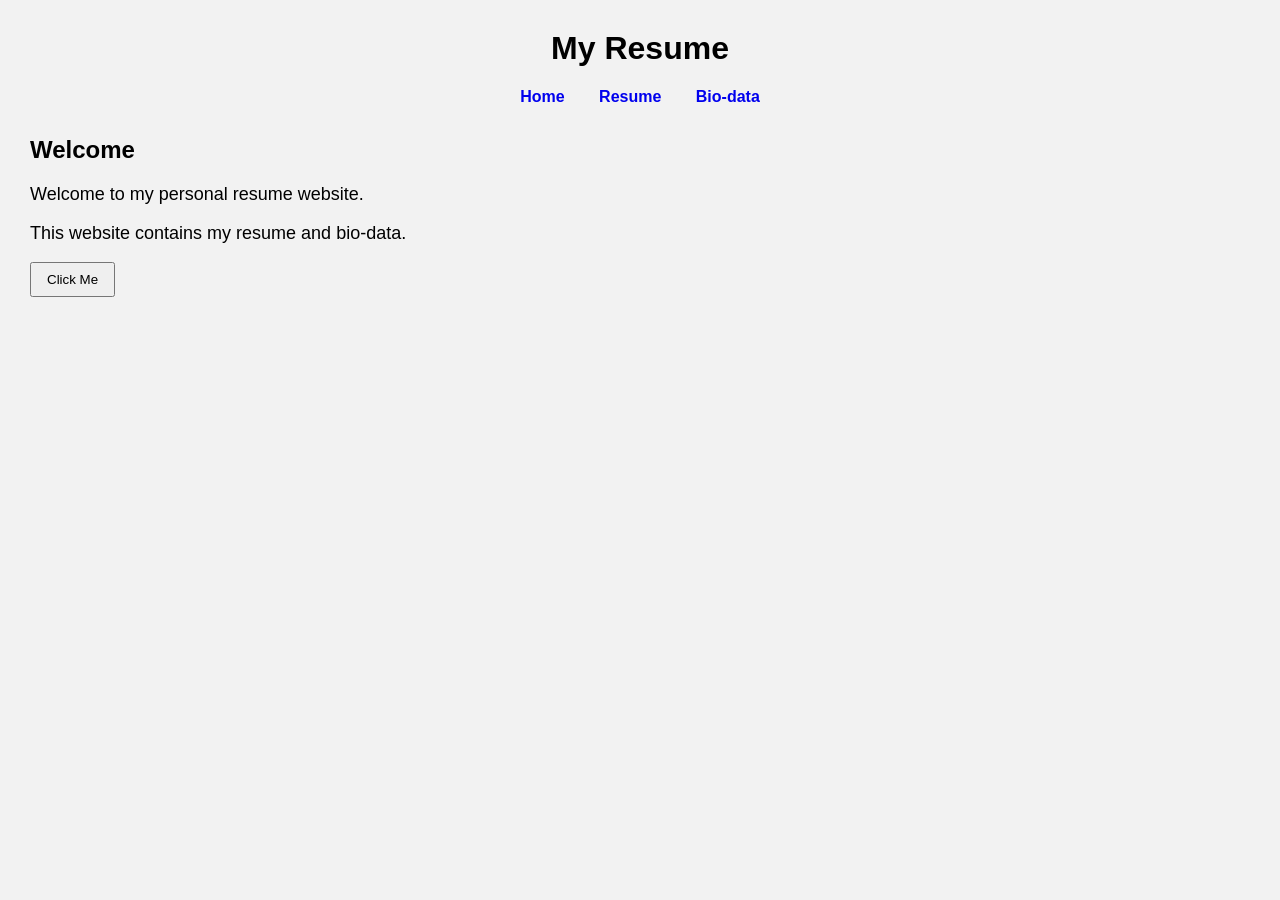
<file: index.html>
<!DOCTYPE html>
<html>
<head>
    <title>My Resume</title>
    <link rel="stylesheet" href="style.css">
</head>

<body>

    <h1>My Resume</h1>

    <nav>
        <a href="index.html">Home</a>
        <a href="resume.html">Resume</a>
        <a href="biodata.html">Bio-data</a>
    </nav>

    <h2>Welcome</h2>

    <p>
        Welcome to my personal resume website.
    </p>

    <p>
        This website contains my resume and bio-data.
    </p>

    <button onclick="showMessage()">Click Me</button>

    <script src="script.js"></script>

</body>
</html>
</file>
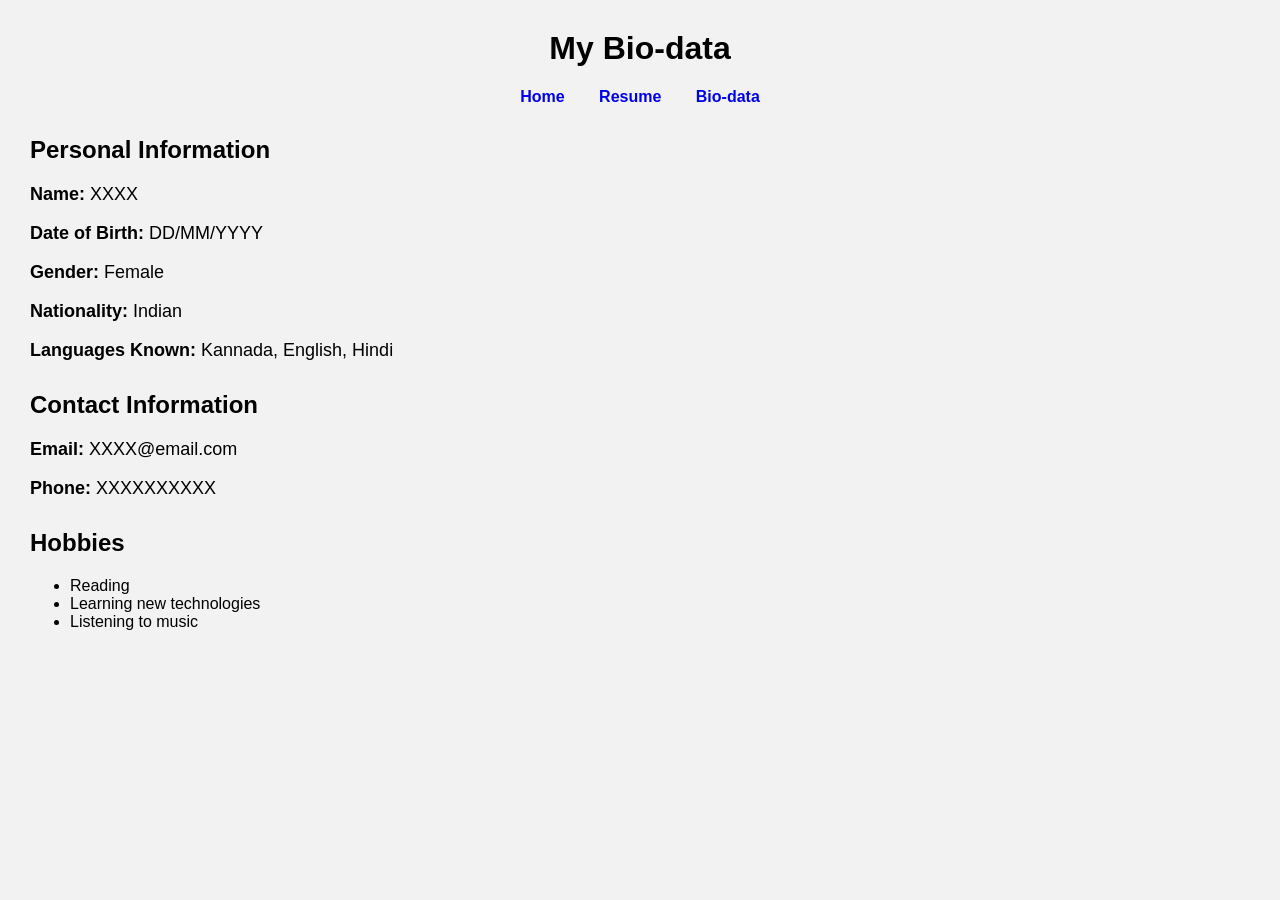
<file: biodata.html>
<!DOCTYPE html>
<html>
<head>
    <title>Bio-data</title>
    <link rel="stylesheet" href="style.css">
</head>

<body>

    <h1>My Bio-data</h1>

    <nav>
        <a href="index.html">Home</a>
        <a href="resume.html">Resume</a>
        <a href="biodata.html">Bio-data</a>
    </nav>

    <h2>Personal Information</h2>

    <p><b>Name:</b> XXXX</p>
    <p><b>Date of Birth:</b> DD/MM/YYYY</p>
    <p><b>Gender:</b> Female</p>
    <p><b>Nationality:</b> Indian</p>
    <p><b>Languages Known:</b> Kannada, English, Hindi</p>

    <h2>Contact Information</h2>

    <p><b>Email:</b> XXXX@email.com</p>
    <p><b>Phone:</b> XXXXXXXXXX</p>

    <h2>Hobbies</h2>

    <ul>
        <li>Reading</li>
        <li>Learning new technologies</li>
        <li>Listening to music</li>
    </ul>

</body>
</html>
</file>
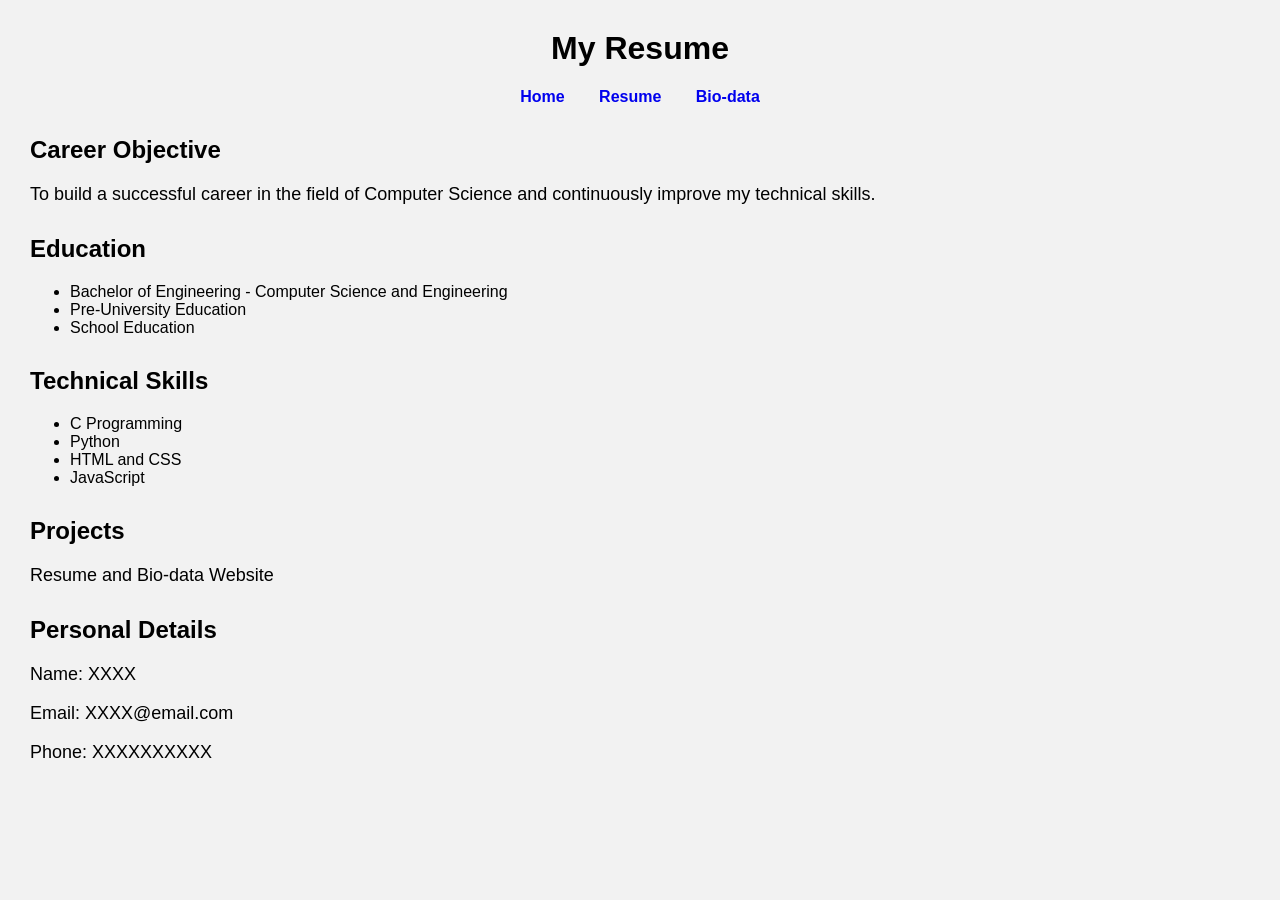
<file: resume.html>
<!DOCTYPE html>
<html>
<head>
    <title>My Resume</title>
    <link rel="stylesheet" href="style.css">
</head>

<body>

    <h1>My Resume</h1>

    <nav>
        <a href="index.html">Home</a>
        <a href="resume.html">Resume</a>
        <a href="biodata.html">Bio-data</a>
    </nav>

    <h2>Career Objective</h2>
    <p>
        To build a successful career in the field of Computer Science
        and continuously improve my technical skills.
    </p>

    <h2>Education</h2>
    <ul>
        <li>Bachelor of Engineering - Computer Science and Engineering</li>
        <li>Pre-University Education</li>
        <li>School Education</li>
    </ul>

    <h2>Technical Skills</h2>
    <ul>
        <li>C Programming</li>
        <li>Python</li>
        <li>HTML and CSS</li>
        <li>JavaScript</li>
    </ul>

    <h2>Projects</h2>
    <p>Resume and Bio-data Website</p>

    <h2>Personal Details</h2>
    <p>Name: XXXX</p>
    <p>Email: XXXX@email.com</p>
    <p>Phone: XXXXXXXXXX</p>

</body>
</file>
<file: style.css>
body {
    font-family: Arial, sans-serif;
    margin: 30px;
    background-color: #f2f2f2;
}

h1 {
    text-align: center;
}

nav {
    text-align: center;
    margin: 20px;
}

nav a {
    margin: 15px;
    text-decoration: none;
    font-weight: bold;
}

h2 {
    margin-top: 30px;
}

p {
    font-size: 18px;
}

button {
    padding: 8px 15px;
    cursor: pointer;
}
</file>
